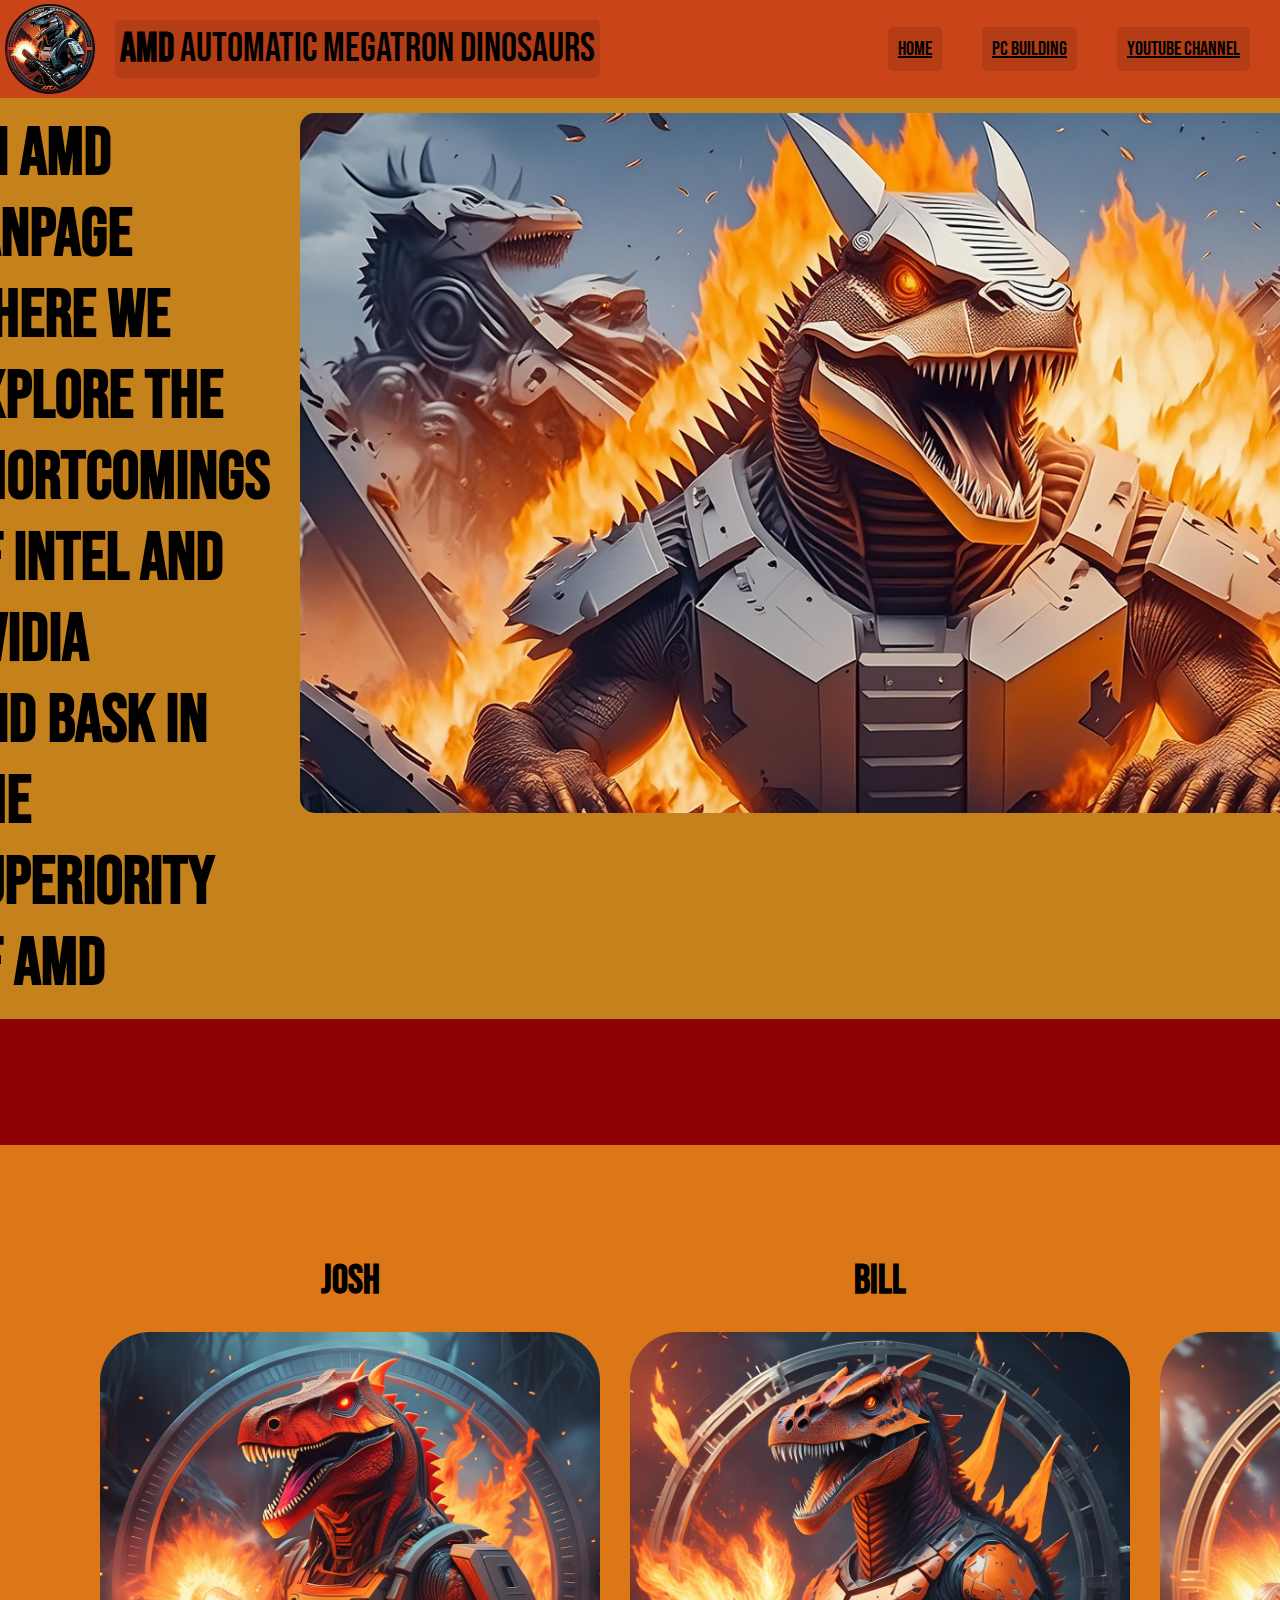
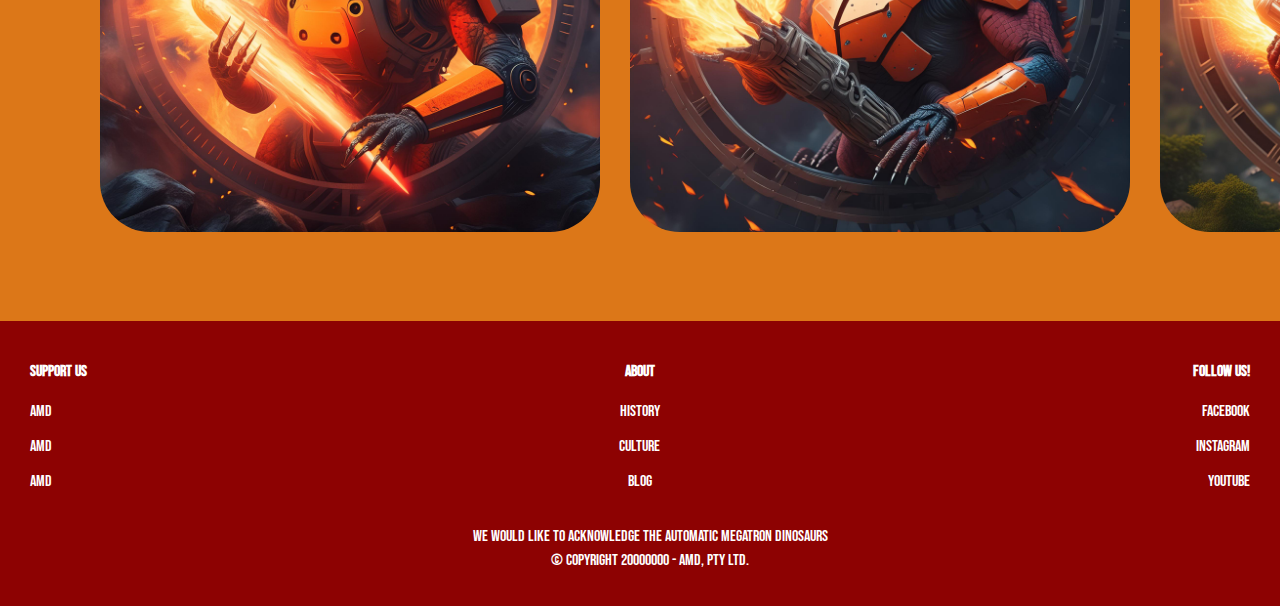
<file: index.html>
<!DOCTYPE html>
<html lang="en">
<head>
    <meta charset="UTF-8">
    <meta name="viewport" content="width=device-width, initial-scale=1.0">
    <title>AMD</title>
    <link rel="stylesheet" href="main.css">
</head>
<body>    
    <nav>
        <div class="name">
        <img class="logo" src="channels4_profile.jpg" alt="logo">
        <h1><strong>AMD </strong> Automatic Megatron Dinosaurs</h1> 
        </div>
        <ul>
            <li><a href="index.html">Home</a></li>
            <li><a href="pc.html">PC Building</a></li>
            <li><a href="channel.html">Youtube Channel</a></li>
            
        </ul>
    </nav>



    <div class="topsection">
        <h2>............................</h2>
        <h3>An amd fanpage where we explore the <br>
            shortcomings of Intel and Nvidia <br>
            and bask in the superiority of AMD</h3>
        <img class="topimg" src="i1.jpg" alt="">
        
    </div>
    
    <div class="midline">
        . <br>
        . <br>
        . <br>
        . <br>
        . <br>
        . <br>
        .
    </div>

    <div class="middlesection">
        <div class="sec4 ">
            <h1><strong>Josh</strong></h1>
            <img class="i4" src="i4.jpg" alt="">
        </div>
        <div class="sec5 ">
            <h1><strong>Bill</strong></h1>
            <img class="i5" src="i5.jpg" alt="">
        </div>
        <div class="sec15 ">
            <h1><strong>John</strong></h1>
            <img class="i15" src="i15.jpg" alt="">
        </div>
    </div>
    

    <div class="footer">
        <div class="footer-donate">
          <h4 class="footer-donate">Support Us</h4>
          <p class="footer-donate"><a class="footer-donate" href="#">AMD</a></p>
          <p class="footer-donate"><a class="footer-donate" href="#">AMD</a></p>
          <p class="footer-donate"><a class="footer-donate" href="#">AMD</a></p>
        </div>
        <div class="footer-about">
          <h4>About</h4>
          <p class="footer-about"><a class="footer-about" href="#">History</a></p>
          <p class="footer-about"><a class="footer-about" href="#">Culture</a></p>
          <p class="footer-about"><a class="footer-about" href="#">Blog</a></p>
        </div>
        <div class="footer-social">
          <h4>Follow us! </h4>
          <p class="footer-social"><a class="footer-social" href="#">Facebook <i class="fab fa-facebook-square"></i></a>
          </p>
          <p class="footer-social"><a class="footer-social" href="#">Instagram <i class="fab fa-instagram"></i></a></p>
    
          <p class="footer-social"><a class="footer-social" href="#">Youtube <i class="fab fa-youtube-square"></i></a></p>
        </div>
        <div class="site-links">
          <p class="footer-logo">
            <span class="acknowledgement">We would like to acknowledge the Automatic Megatron Dinosaurs</span>
            <span class="copyright">&copy; Copyright 20000000 - AMD, Pty Ltd.</span>
          </p>
        </div>
      </div>
    
</body>
</html>
</file>
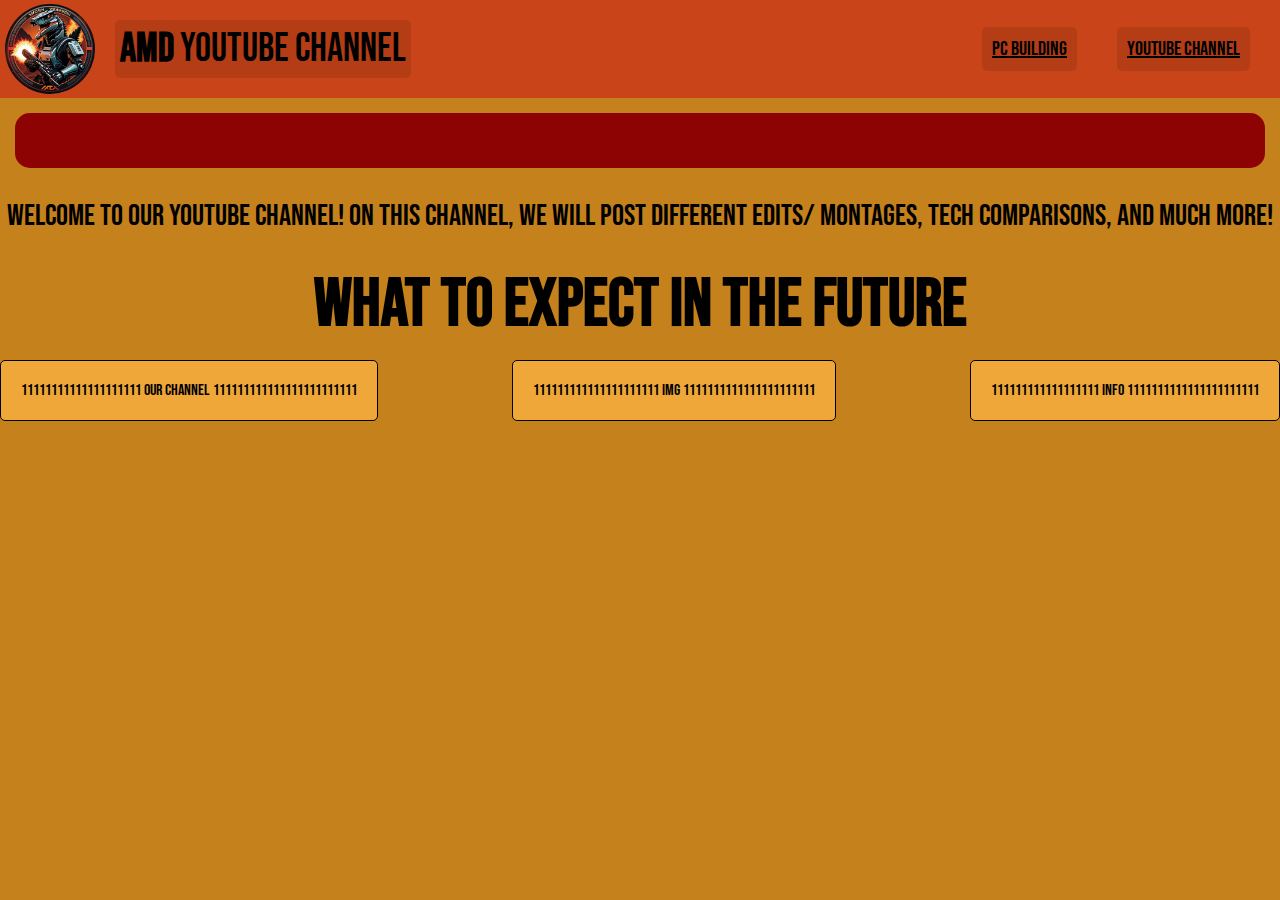
<file: channel.html>
<!DOCTYPE html>
<html lang="en">
<head>
    <meta charset="UTF-8">
    <meta name="viewport" content="width=device-width, initial-scale=1.0">
    <title>Document</title>
    <link rel="stylesheet" href="main.css">
   
    <link rel="stylesheet" href="channel.css">
</head>
<body>


    <nav>
        <div class="name">
     <img class="logo" src="channels4_profile.jpg" alt="logo">
    <h1> <strong> AMD</strong> youtube channel </h1>
</div>
        <ul>
            <li><a href="pc.html">PC Building</a></li>
            <li><a href="channel.html">Youtube Channel</a></li>

        </ul>
    </nav>

        <a href="https://www.youtube.com/@AutomaticMegatronDinosaurs"></a>
    <div class="center">
        <h2> Our channel!</h2>
        <p> welcome to our youtube channel! on this channel,
         we will post different edits/ montages, tech comparisons,
          and much more!</p>
          <h3>what to expect in the future</h3>
    </div>

    <div class="container">
        <div class="column">11111111111111111111 our channel 111111111111111111111111</div>
        <div class="column"> 111111111111111111111   img   1111111111111111111111</div>
        <div class="column"> 111111111111111111   info    1111111111111111111111 </div>
    </div>



</body>
</html>
</file>
<file: main.css>
@import url('https://fonts.googleapis.com/css2?family=Bebas+Neue&family=Kanit:ital,wght@0,100;0,200;0,300;0,400;0,500;0,600;0,700;0,800;0,900;1,100;1,200;1,300;1,400;1,500;1,600;1,700;1,800;1,900&display=swap');

/** 
colors:
#8d0202
#c5811b
#c94418
#F0A739
#4f2a20
**/

nav{
    background-color: #c94418;
    display: flex;
    justify-content: space-between;
    align-items: center;
}

h1 {
    
    font-family: "Bebas Neue", sans-serif;
    font-weight: 400;
    font-size: 40px;    
}

h2{
  background-color:#8d0202;
  margin: 15px;
  border-radius: 15px;
  color: #8d0202;
}

h3{

  font-family: "Bebas Neue", sans-serif;
  font-size: 68px;
  margin-left: 0px;
  margin: 15px;
}


body{
padding: 0px;
margin: 0px;
background-color:#c5811b; ;
}

nav ul{
    list-style-type: none;
    margin-right: 10px;
    display: flex;
    font-family: "Bebas Neue", sans-serif;
    font-weight: 400;
    transition: all 1s;
    
}

nav ul li a{

    padding: 10px;
    margin: 20px;
    font-size: 20px;
    background-color: rgba(0, 0, 0, 0.1);
    border-radius: 5px;
    color: black;
   
}

nav h1{
    background-color: rgba(0, 0, 0, 0.1);
    border-radius: 5px;
    margin: 20px;
    transition: all 1s;
    color: black;
    padding: 5px;
}

nav h1:hover{

    transition:all 1s;
    background-color: rgba(0, 0, 0, 0.2);
    box-shadow: 5px 5px 5px rgba(0, 0, 0, 0.1);
    border-radius: 10px;
    transition: all 1s;
    color: black;
    padding: 10px;
    margin: 15px;

}

nav ul li a:hover{
    background-color: rgba(0, 0, 0, 0.2);
    box-shadow: 5px 5px 5px rgba(0, 0, 0, 0.1);
    border-radius: 10px;
    transition: all 1s;
    padding: 15px;
    margin: 15px;
}


div.name{

display: flex;
justify-content: space-between;
align-items: center;
}

.logo {
    border-radius: 50px;
    width: 90px;
    margin-left: 5px;
}

.topsection {

  display: flex;
  justify-content: center;


}

.topimg{

height: 700px;
margin: 15px;
border-radius: 15px;

}

.middlesection{

padding: 85px;
display: flex;
justify-content: space-between;
background-color: #dc7718;

}

.midline{
background-color: #8d0202;
color: #8d0202;
}

.sec4{
text-align: center;
margin-top: 0px;

}

.sec5{
text-align: center;
margin-top: 0px;
padding: 0px;

}

.sec15{
text-align: center;
margin: 0px;


}
.i4{
  height: 500px;
  margin-left: 15px;
  margin-right: 15px;
  margin-top: 0px;
  border-radius: 50px;
}

.i5{
  height: 500px;
  margin-left: 15px;
  margin-right: 15px;
  margin-top: 0px;
  border-radius: 50px;
}

.i15{
  
  height: 500px;
  margin-left: 15px;
  margin-right: 15px;
  margin-top: 0px;
  border-radius: 50px;
}

.footer {
  font-family: "Bebas Neue", sans-serif;
  background-color: #8d0202;
  color: white;
  padding: 20px;
  display: flex;
  flex-wrap: wrap;
  justify-content: space-between;
 
}
 .footer-donate h4 {
  color: #ffffff;
}

.footer-social h4{
  color: #ffffff;
}
.footer > div {
  flex: 1;
  margin: 0 10px;
}


.footer-donate {
  text-align: left;
}

.footer-about {
  text-align: center;
}

.footer-social {
  text-align: right;
}


.site-links {
  flex: 0 0 100% !important;
  text-align: center;
  margin-top: 20px;
}


.copyright {
  
  display: block;
  margin-top: 10px;
}


.footer a {
  color: white;
  text-decoration: none;
}

.footer a:hover {
  text-decoration: underline;
}


.footer-logo {
  margin-top: 20px;
}

.acknowledgement, .copyright {
  display: block;
  margin: 5px 0;
  }
</file>
<file: channel.css>
@import url('https://fonts.googleapis.com/css2?family=Bebas+Neue&display=swap');

.center {
    text-align: center;
    background-color:#c5811b;
    font-family: "Bebas Neue", sans-serif;
    font-size: 30px;s
}
 
.logo{
    border-radius: 50px;
    width: 90px;
    margin-left: 5px;
}
.container{
    display: flex;
 width: 100%;
 font-family: "Bebas Neue", sans-serif;
    justify-content: space-between;
}
.column{
  
  padding:20px;
  background-color: #F0A739;
  border: 1px solid #000000;
  text-align: center;  
  border-radius: 5px;
}








/** 
colors:
#8d0202
#c5811b
#c94418
#F0A739
4f2a20
**/
</file>
